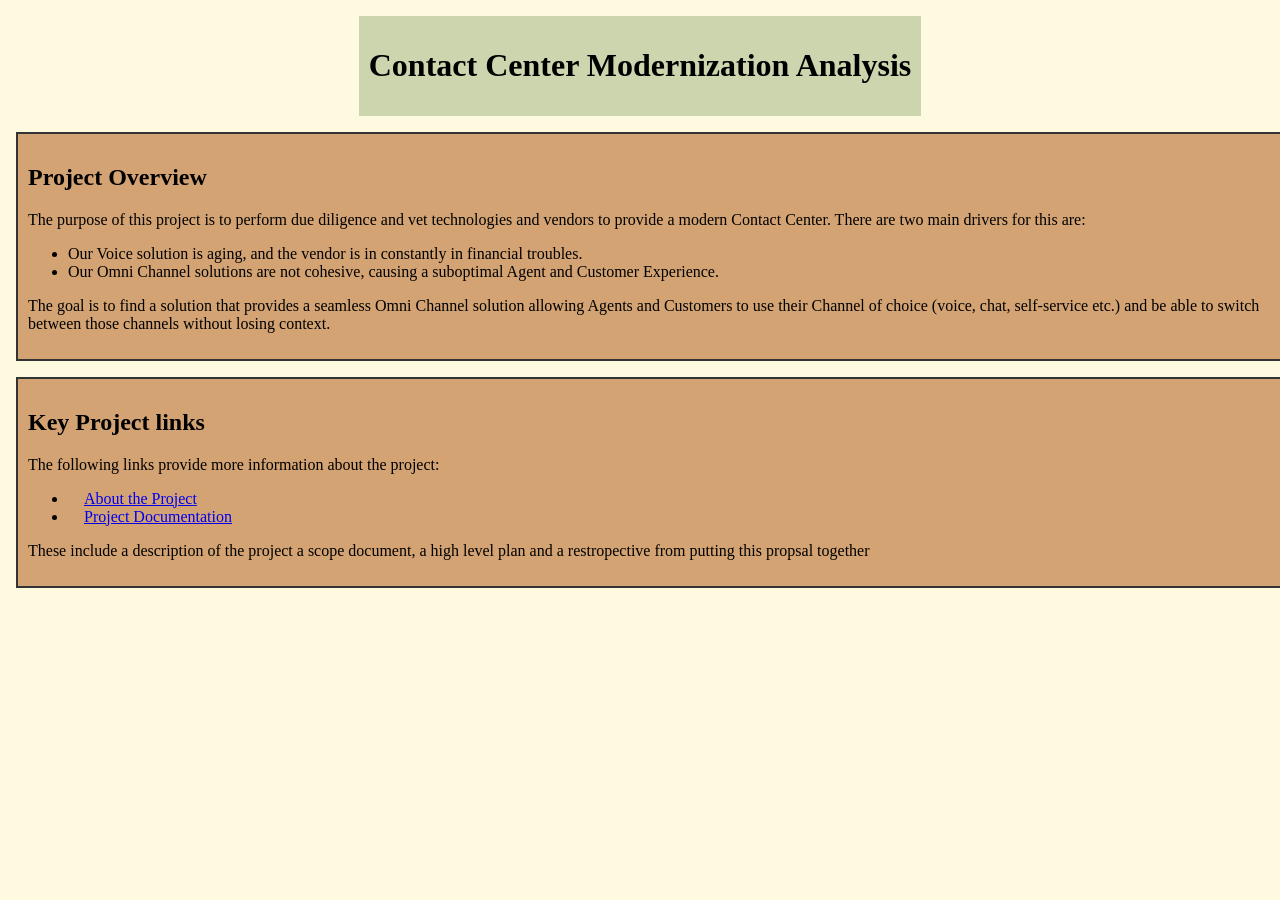
<file: index.html>
<!DOCTYPE html>
<html lang="en">
<head>
    <meta charset="UTF-8">
    <meta http-equiv="X-UA-Compatible" content="IE=edge">
    <meta name="viewport" content="width=device-width, initial-scale=1.0">
    <title>Contact Center Modernazion Analysis</title>
    <link rel="stylesheet" href="style.css">
</head>
<body>
    <header class="title">
        <h1>Contact Center Modernization Analysis</h1>
    </header>
    <main>
        <section id="introduction" class="subtitle">
            <h2>Project Overview</h2>
            <p>The purpose of this project is to perform due diligence and vet technologies and vendors to provide a modern Contact Center.  There are two main drivers for this are:
                <ul>
                    <li>Our Voice solution is aging, and the vendor is in constantly in financial troubles.</li>
                    <li>Our Omni Channel solutions are not cohesive, causing a suboptimal Agent and Customer Experience.</li>
                </ul>
              The goal is to find a solution that provides a seamless Omni Channel solution allowing Agents and Customers to use their Channel of choice (voice, chat, self-service etc.) and be able to switch between those channels without losing context.    
            </p>
        </section>

        <section id="project-details" class="subtitle">
            <h2>Key Project links</h2>
            <p> The following links provide more information about the project:
                <ul>
                    <li><a href="https://jonesee1.github.io/rjfinalproject/about.html">About the Project</a></li>
                    <li><a href="https://github.com/jonesee1/rjfinalproject/tree/main/docs">Project Documentation</a></li>

                </ul>
                These include a description of the project a scope document, a high level plan and a restropective from putting this propsal together
            </p>
        </section>
    </main>
</file>
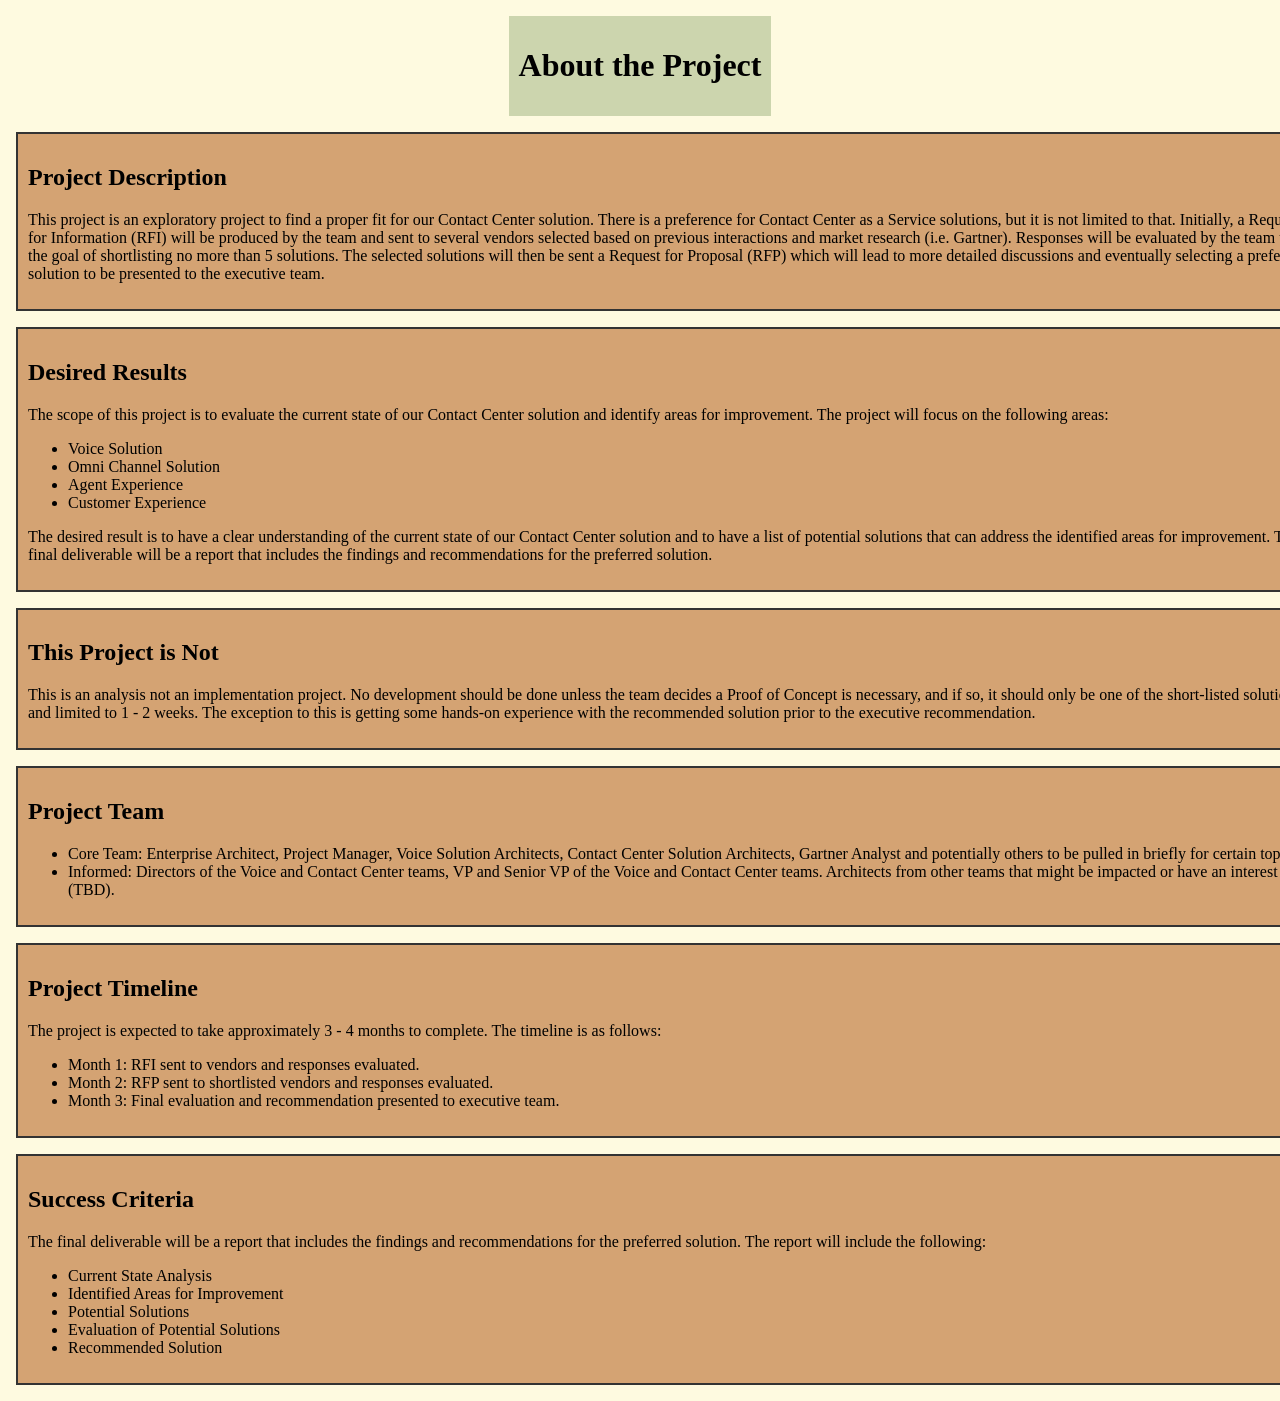
<file: about.html>
<!DOCTYPE html>
<html lang="en">
    <head>  
        <meta charset="UTF-8">
        <meta http-equiv="X-UA-Compatible" content="IE=edge">
        <meta name="viewport" content="width=device-width, initial-scale=1.0">
        <title>Contact Center Modernization Analysis</title>
        <link rel="stylesheet" href="style.css">
    </head>
    <body>
        <header class="title">
            <h1>About the Project</h1>
        </header>
        <main>
            <section class="subtitle">
                <h2>Project Description</h2>
                <p>This project is an exploratory project to find a proper fit for our Contact Center solution.  There is a preference for Contact Center as a Service solutions, but it is not limited to that.  Initially, a Request for Information (RFI) will be produced by the team and sent to several vendors selected based on previous interactions and market research (i.e. Gartner).  Responses will be evaluated by the team with the goal of shortlisting no more than 5 solutions.  The selected solutions will then be sent a Request for Proposal (RFP) which will lead to more detailed discussions and eventually selecting a preferred solution to be presented to the executive team.</p>
            </section>
            <section class="subtitle">
                <h2>Desired Results</h2>
                <p>The scope of this project is to evaluate the current state of our Contact Center solution and identify areas for improvement.  The project will focus on the following areas:
                    <ul>
                        <li>Voice Solution</li>
                        <li>Omni Channel Solution</li>
                        <li>Agent Experience</li>
                        <li>Customer Experience</li>
                    </ul>
                The desired result is to have a clear understanding of the current state of our Contact Center solution and to have a list of potential solutions that can address the identified areas for improvement.  The final deliverable will be a report that includes the findings and recommendations for the preferred solution.
                </p>
            </section>
            <section class="subtitle">
                <h2>This Project is Not</h2>
                <p>This is an analysis not an implementation project.  No development should be done unless the team decides a Proof of Concept is necessary, and if so, it should only be one of the short-listed solutions and limited to 1 - 2 weeks.  The exception to this is getting some hands-on experience with the recommended solution prior to the executive recommendation.</p>
            </section>
            <section class="subtitle">
                <h2>Project Team</h2>
                <ul>
                    <li>Core Team: Enterprise Architect, Project Manager, Voice Solution Architects, Contact Center Solution Architects, Gartner Analyst and potentially others to be pulled in briefly for certain topics.</li>
                    <li>Informed: Directors of the Voice and Contact Center teams, VP and Senior VP of the Voice and Contact Center teams.  Architects from other teams that might be impacted or have an interest (TBD).</li>
                </ul>
            </section>
            <section class="subtitle">
                <h2>Project Timeline</h2>
                <p>The project is expected to take approximately 3 - 4 months to complete.  The timeline is as follows:
                    <ul>
                        <li>Month 1: RFI sent to vendors and responses evaluated.</li>
                        <li>Month 2: RFP sent to shortlisted vendors and responses evaluated.</li>
                        <li>Month 3: Final evaluation and recommendation presented to executive team.</li>
                    </ul>
                </p>  
            </section>
            <section class="subtitle">
                <h2>Success Criteria</h2>
                <p>The final deliverable will be a report that includes the findings and recommendations for the preferred solution.  The report will include the following:
                    <ul>
                        <li>Current State Analysis</li>
                        <li>Identified Areas for Improvement</li>
                        <li>Potential Solutions</li>
                        <li>Evaluation of Potential Solutions</li>
                        <li>Recommended Solution</li>
                    </ul>
                </p>  
            </section>    
        </main>
    </body>
</html>
</file>
<file: style.css>
/*Pallete colors
    Background FEFAE0
    Primary D4A373
    Secondary E9EDC9
    Accent CCD5AE
    Text 000000
*/
body {
    background-color: #FEFAE0;
    color: #000000;
    margin: 0;
    padding: 0;
}

.title {
    background-color: #CCD5AE;
    font-family: Times New Roman, serif;
    color: #000000;
    width: fit-content;
    padding: 10px;
    margin: 16px auto;
}

.subtitle {
    background-color: #D4A373;
    color: #000000;
    width: 100%;
    padding: 10px;
    border: 2px solid #333;
    margin: 16px;
}

.content {
    background-color: #E9EDC9;
    font-family: Helvetica, Arial, sans-serif;
    color: #2b0707;
    width: stretch;
    padding-left: 20px;
    border: 2px solid #333;
    margin: 16px;
    line-height: 1.6;
}

a {
    margin: 16px;
    text-decoration: underline;
}
</file>
